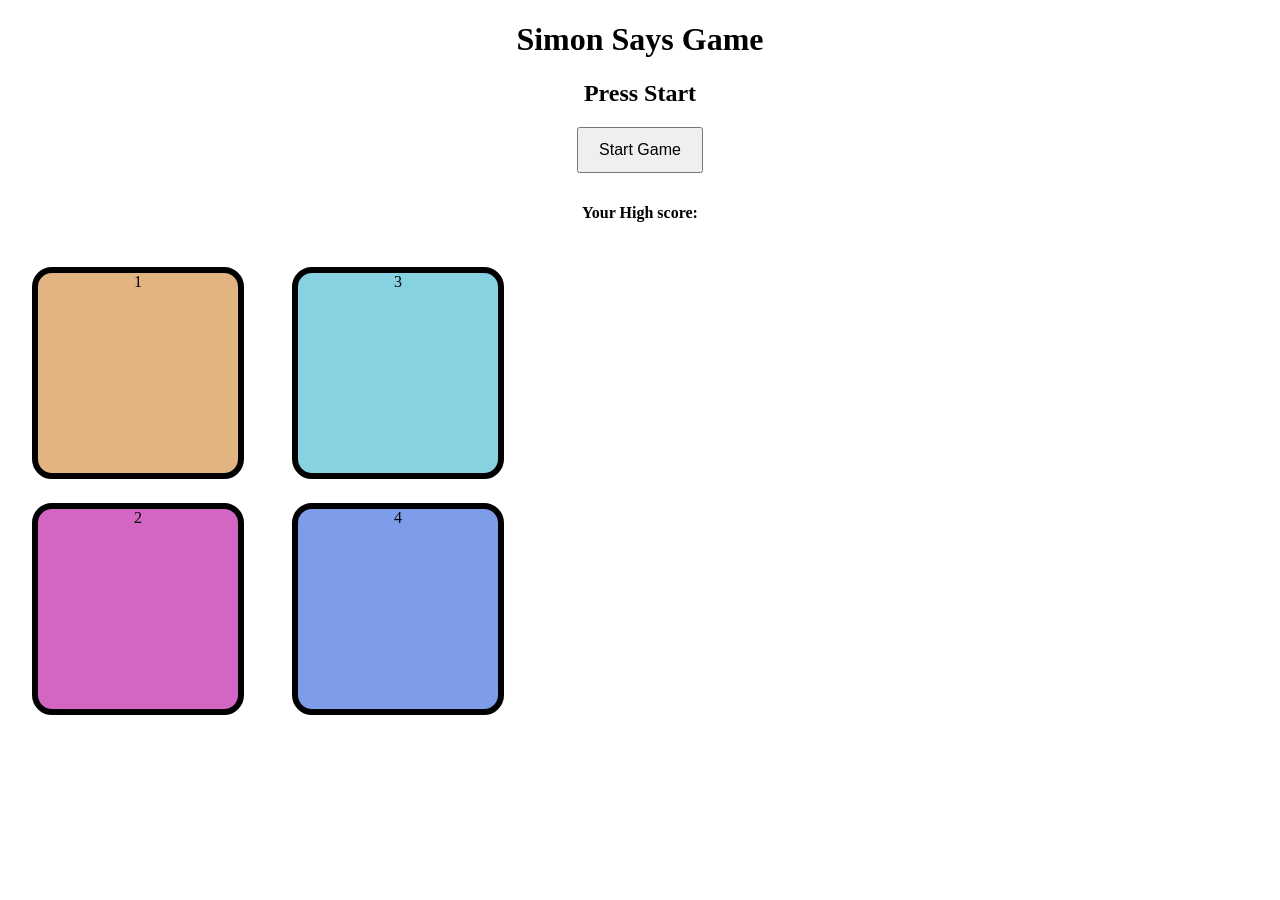
<file: index.html>
<!DOCTYPE html>
<html lang="en">
<head>
    <meta charset="UTF-8">
    <meta name="viewport" content="width=device-width, initial-scale=1.0">
    <title>Simon Say</title>
    <link rel="stylesheet" href="simonSay.css">
</head>
<body>
   <h1>Simon Says Game</h1>
<h2>Press Start</h2>
<button id="startBtn">Start Game</button>
<h4>Your High score:</h4>

    <div class="btn-container">
        <div class="line-one">
            <div class="btn red" type="button" id="red">1</div>
            <div class="btn green" type="button" id="green">2</div>
        </div>
        <div class="line-two">
            <div class="btn yellow" type="button" id="yellow">3</div>
            <div class="btn blue" type="button" id="blue">4</div>
        </div>
    </div>
    <script src="simonSay.js"></script>
</body>
</html>
</file>
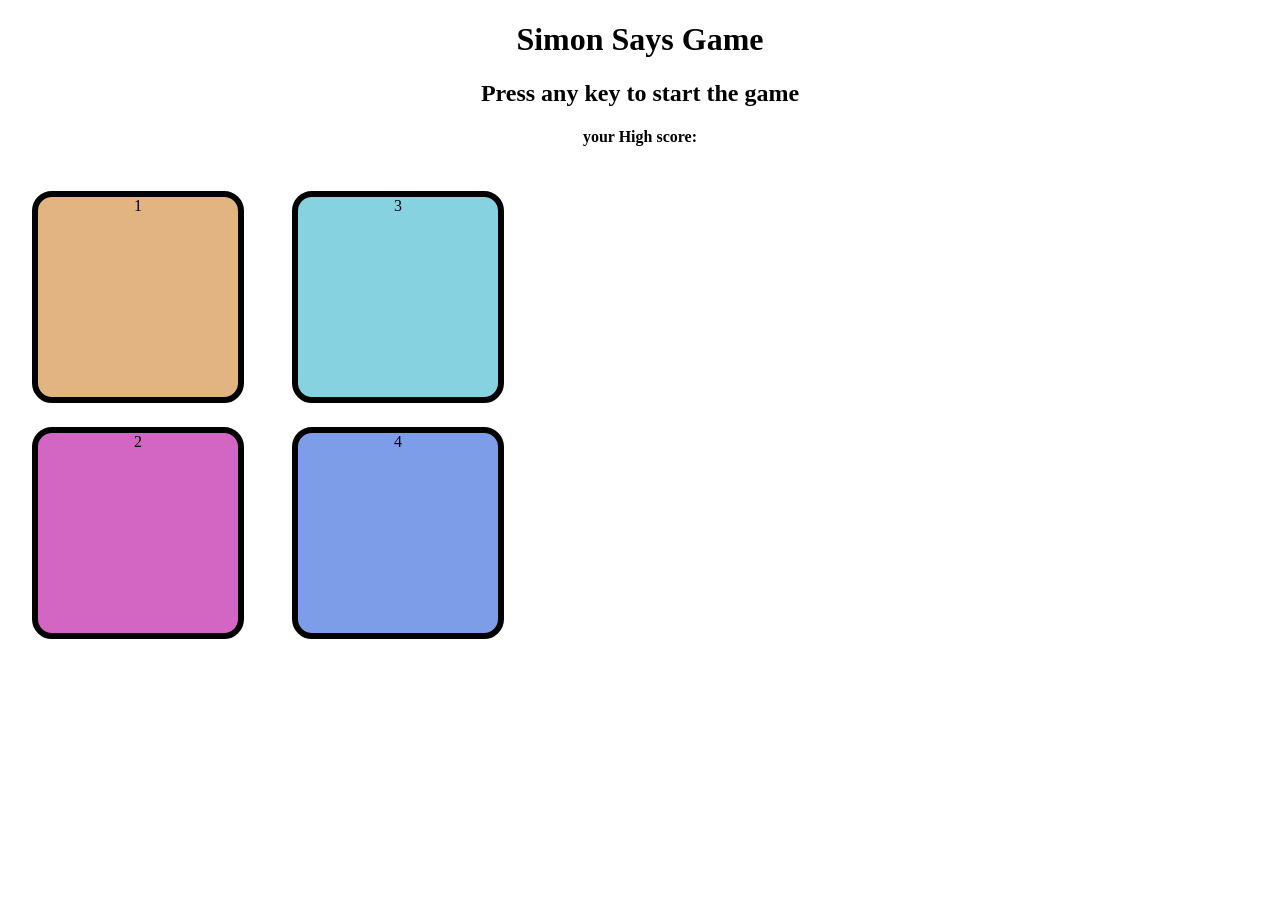
<file: simonSay.html>
<!DOCTYPE html>
<html lang="en">
<head>
    <meta charset="UTF-8">
    <meta name="viewport" content="width=device-width, initial-scale=1.0">
    <title>Simon Say</title>
    <link rel="stylesheet" href="simonSay.css">
</head>
<body>
    <h1>Simon Says Game</h1>
    <h2>Press any key to start the game </h2>
    <h4>your High score:</h4>
    <div class="btn-container">
        <div class="line-one">
            <div class="btn red" type="button" id="red">1</div>
            <div class="btn green" type="button" id="green">2</div>
        </div>
        <div class="line-two">
            <div class="btn yellow" type="button" id="yellow">3</div>
            <div class="btn blue" type="button" id="blue">4</div>
        </div>
    </div>
    <script src="simonSay.js"></script>
</body>
</html>
</file>
<file: simonSay.css>
body{
    text-align: center;
}

.btn{
    height: 200px;
    width:200px;
    border: 6px solid black;
    /* margin: auto; */
    border-radius: 20px;
    margin: 1.5rem;
}
.btn-container{
    display: flex;
    justify-self: center;
}

.red{
    background-color: rgb(226, 180, 130);
}
.yellow{
    background-color: rgb(135, 210, 225);
}
.blue{
    background-color: rgb(126, 157, 233);
}
.green{
    background-color: rgb(211, 102, 195);
}
.flash{
    background-color: white;
}
.userFlash{
    background-color: rgb(111, 196, 111);
}

button {
    padding: 12px 20px;
    font-size: 16px;
    margin-bottom: 10px;
}
</file>
